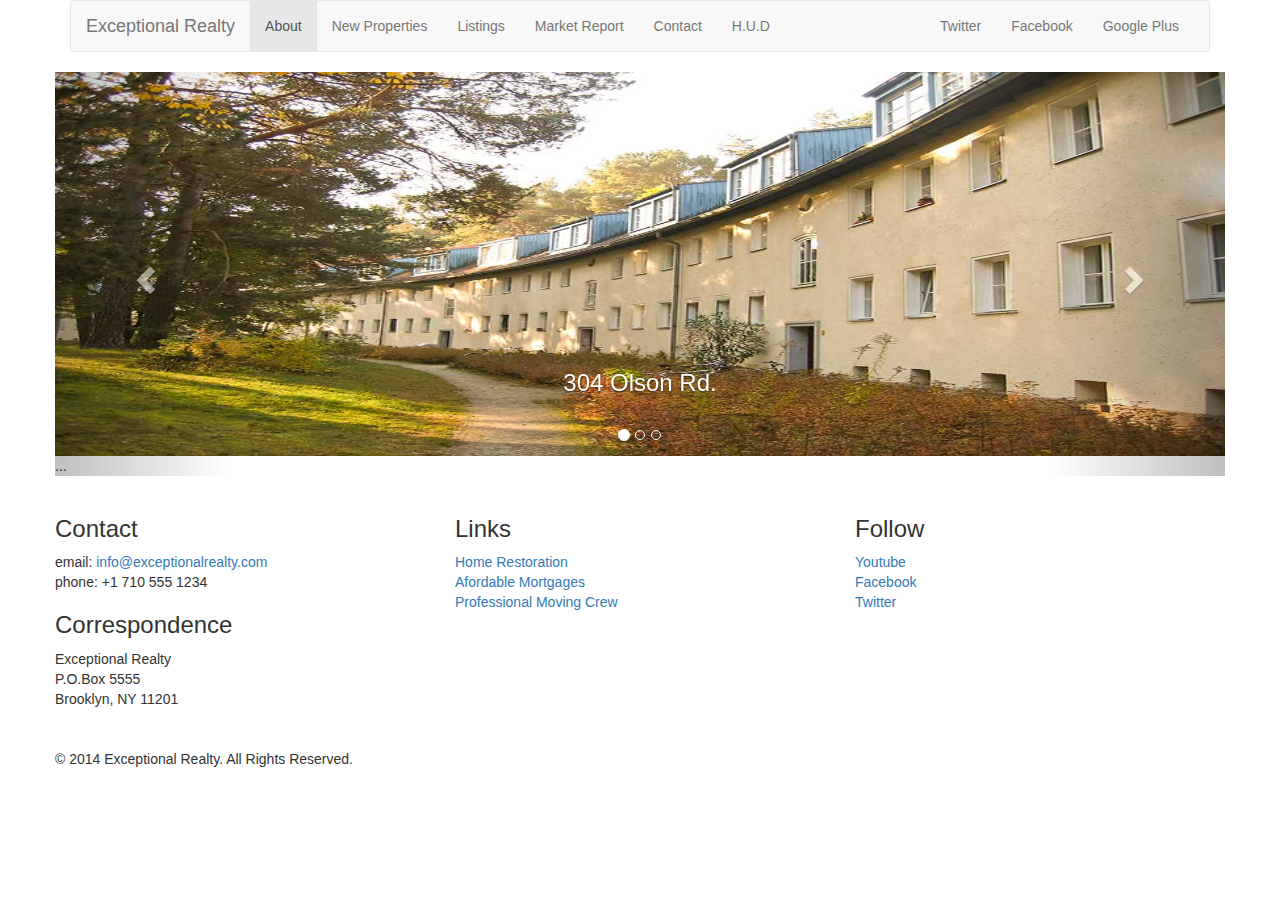
<file: new-properties.html>
<!DOCTYPE html>
<html lang="en">

<head>
    <meta charset="utf-8">
    <meta http-equiv="X-UA-Compatible" content="IE=edge">
    <meta name="viewport" content="width=device-width, initial-scale=1">
    <!-- The above 3 meta tags *must* come first in the head; any other head content must come *after* these tags -->
    <title>Exceptional Realty Group - Luxury Homes - About</title>
    <!-- Bootstrap -->
    <link href="css/bootstrap.min.css" rel="stylesheet">
    <!-- Custom Style -->
    <link rel="stylesheet" href="css/style.css">
    <!-- HTML5 shim and Respond.js for IE8 support of HTML5 elements and media queries -->
    <!-- WARNING: Respond.js doesn't work if you view the page via file:// -->
    <!--[if lt IE 9]>
      <script src="https://oss.maxcdn.com/html5shiv/3.7.2/html5shiv.min.js"></script>
      <script src="https://oss.maxcdn.com/respond/1.4.2/respond.min.js"></script>
    <![endif]-->
</head>

<body>
    <div class="container">
        <div class="row">
            <div class="col-sm-12">
                <nav class="navbar navbar-default">
                    <div class="container-fluid">
                        <!-- Brand and toggle get grouped for better mobile display -->
                        <div class="navbar-header">
                            <button type="button" class="navbar-toggle collapsed" data-toggle="collapse" data-target="#bs-example-navbar-collapse-1" aria-expanded="false">
                                <span class="sr-only">Toggle navigation</span>
                                <span class="icon-bar"></span>
                                <span class="icon-bar"></span>
                                <span class="icon-bar"></span>
                            </button>
                            <a class="navbar-brand" href="#">Exceptional Realty</a>
                        </div>
                        <!-- Collect the nav links, forms, and other content for toggling -->
                        <div class="collapse navbar-collapse" id="bs-example-navbar-collapse-1">
                            <!--Main nav links-->
                            <ul class="nav navbar-nav">
                                <li class="active"><a href="index.html">About <span class="sr-only">(current)</span></a></li>
                                <li><a href="new-properties.html">New Properties</a></li>
                                <li><a href="#">Listings</a></li>
                                <li><a href="#">Market Report</a></li>
                                <li><a href="#">Contact</a></li>
                                <li><a href="#" target="_blank">H.U.D</a></li>
                            </ul>
                            <!-- Social  nav links-->
                            <ul class="nav navbar-nav navbar-right">
                                <li><a class="twit" href="#" title="Twitter">Twitter</a></li>
                                <li><a class="fbook" href="#" title="Facebook">Facebook</a></li>
                                <li><a class="gplus" href="#" title="Google Plus">Google Plus</a></li>
                            </ul>
                        </div>
                        <!-- /.navbar-collapse -->
                    </div>
                    <!-- /.container-fluid -->
                </nav>
            </div>
            <div class="row">
                <div class="col-xs-12">
                    <!--image caroseul"-->
                    <div id="carousel-example-generic" class="carousel slide" data-ride="carousel">
                        <!-- Indicators -->
                        <ol class="carousel-indicators">
                            <li data-target="#carousel-example-generic" data-slide-to="0" class="active"></li>
                            <li data-target="#carousel-example-generic" data-slide-to="1"></li>
                            <li data-target="#carousel-example-generic" data-slide-to="2"></li>
                        </ol>
                        <!-- Wrapper for slides -->
                        <div class="carousel-inner" role="listbox">
                            <div class="item active">
                                <img src="images/new-1.jpg" alt="304 Olson Rd">
                                <div class="carousel-caption">
                                    <h3>304 Olson Rd.</h3>
                                    <p>Lorem ipsum dolor sit amet, consectetur adipisicing elit. Pariatur, velit, nisi! Alias quo vero deserunt soluta minus, omnis itaque asperiores dolores iusto. Consequatur numquam, asperiores! Est unde totam eaque sunt.</p>
                                </div>
                            </div>
                            <div class="item">
                                <img src="images/new-2.jpg" alt="9872 Freemond Drive">
                                <div class="carousel-caption">
                                    <h3>9872 Freemond Drive.</h3>
                                    <p>Lorem ipsum dolor sit amet, consectetur adipisicing elit. Pariatur, velit, nisi! Alias quo vero deserunt soluta minus, omnis itaque asperiores dolores iusto. Consequatur numquam, asperiores! Est unde totam eaque sunt.</p>
                                </div>
                            </div>
                            ...
                        </div>
                        <!-- Controls -->
                        <a class="left carousel-control" href="#carousel-example-generic" role="button" data-slide="prev">
                            <span class="glyphicon glyphicon-chevron-left" aria-hidden="true"></span>
                            <span class="sr-only">Previous</span>
                        </a>
                        <a class="right carousel-control" href="#carousel-example-generic" role="button" data-slide="next">
                            <span class="glyphicon glyphicon-chevron-right" aria-hidden="true"></span>
                            <span class="sr-only">Next</span>
                        </a>
                    </div>
                </div>
            </div>
            <div class="row">
                <div class="col-sm-4">
                    <h3>Contact</h3>
                    <p>
                        email: <a href="mailto:info@exceptionalrealty.com">info@exceptionalrealty.com</a>
                        <br> phone: +1 710 555 1234
                    </p>
                    <h3>Correspondence</h3>
                    <address>
                        Exceptional Realty
                        <br> P.O.Box 5555
                        <br> Brooklyn, NY 11201
                    </address>
                </div>
                <div class="col-sm-4">
                    <h3>Links</h3>
                    <p>
                        <a href="#" target="_blank">Home Restoration</a>
                        <br>
                        <a href="#" target="_blank">Afordable Mortgages</a>
                        <br>
                        <a href="#" target="_blank">Professional Moving Crew</a>
                    </p>
                </div>
                <div class="col-sm-4">
                    <h3>Follow</h3>
                    <p>
                        <a href="#" target="_blank">Youtube</a>
                        <br>
                        <a href="#" target="_blank">Facebook</a>
                        <br>
                        <a href="#" target="_blank">Twitter</a>
                    </p>
                </div>
            </div>
            <div class="row">
                <div class="col-sm-12">
                    &copy; 2014 Exceptional Realty. All Rights Reserved.
                </div>
            </div>
        </div>
    </div>
    <!-- Closing Container -->
    <!-- jQuery (necessary for Bootstrap's JavaScript plugins) -->
    <script src="https://ajax.googleapis.com/ajax/libs/jquery/1.11.3/jquery.min.js"></script>
    <!-- Include all compiled plugins (below), or include individual files as needed -->
    <script src="js/bootstrap.min.js"></script>
</body>

</html>
</file>
<file: css/style.css>
img,
video,
audio,
iframe,
table,
form {
    width: 100%;
    /* IE */
    max-width: 100%;
    /* FF, Safari, Chrome */
}


/*******Layout Styles*****/

.row {
    margin-bottom: 20px
}


/*///Carousel Syles ///*/

#carousel-example-generic .item img {
    height: auto;
}

.carousel-caption p {
    display: none;
}

@media only screen and (min-width: 768px) {
    #carousel-example-generic .item img {
        height: 384px;
    }
}

@media only screen and(min-width: 992px) {
    #carousel-example-generic .item img {
        height: 496px;
    }
    .carousel-caption p {
        display: block;
    }
}

@media only screen and(min-width:1200px) {
    #carousel-example-generic .item img {
        height: 600px;
    }
}
</file>
